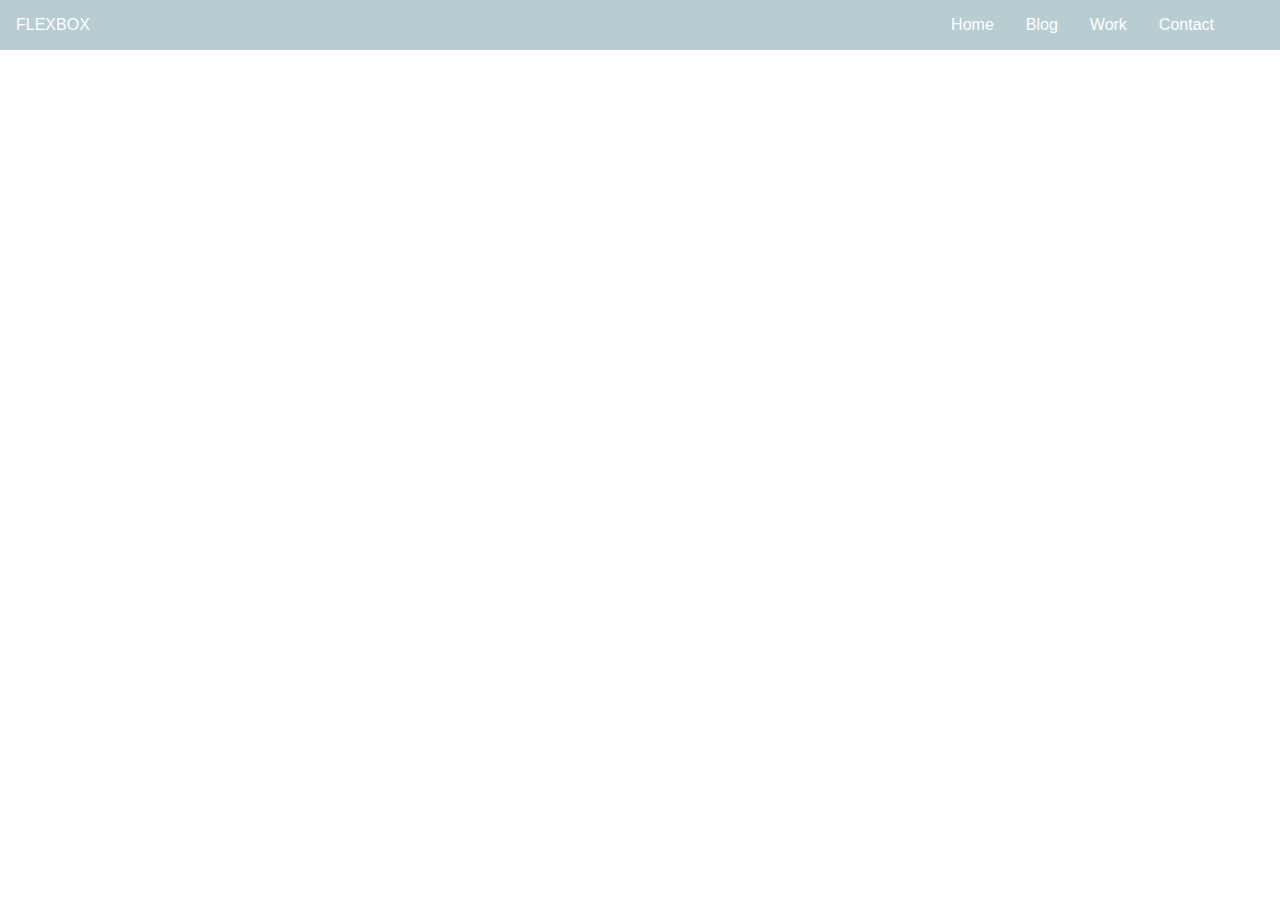
<file: 1/index.html>
<!DOCTYPE html>
<html lang="en">
  <head>
    <meta charset="UTF-8" />
    <meta name="viewport" content="width=device-width, initial-scale=1.0" />
    <link rel="stylesheet" href="./assets/css/styles.css" />
    <title>Document</title>
  </head>
  <body>
    <section>
      <nav>
        <p>FLEXBOX</p>
        <p>
          <a href="">Home</a>
          <a href="">Blog</a>
          <a href="">Work</a>
          <a href="">Contact</a>
        </p>
      </nav>
    </section>
  </body>
</html>
</file>
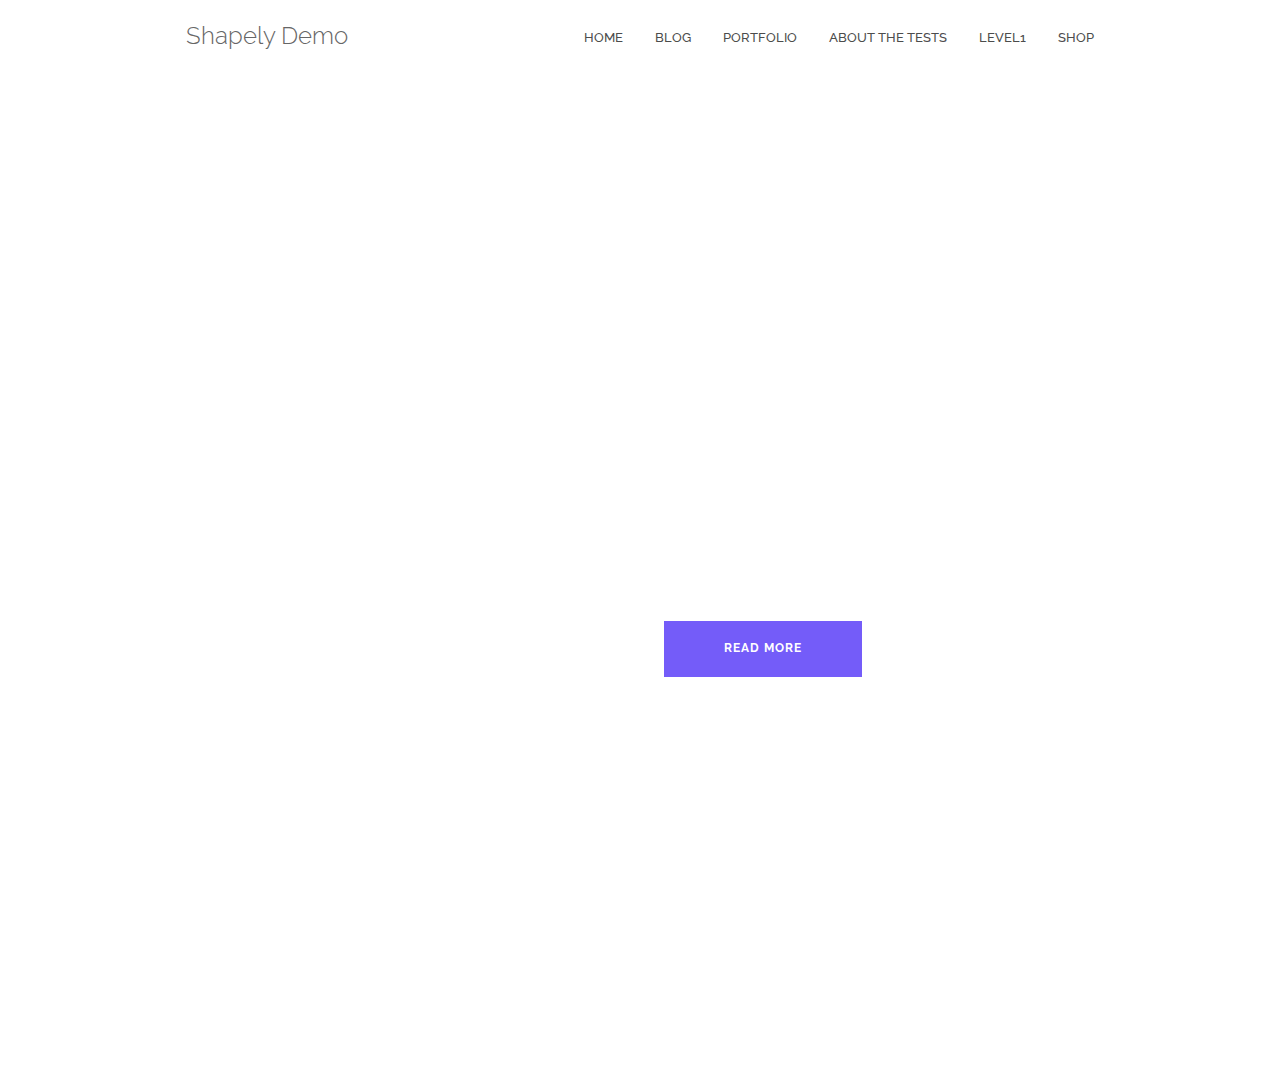
<file: 2/index.html>
<!DOCTYPE html>
<html lang="de">
  <head>
    <meta charset="UTF-8" />
    <meta name="viewport" content="width=device-width, initial-scale=1.0" />
    <link rel="stylesheet" href="./assets/css/styles.css" />
    <title>Document</title>
  </head>
  <body>
    <header>
      <nav>
        <a href="#" class="logo">Shapely Demo</a>
        <ul>
          <li><a href="#home">HOME</a></li>
          <li><a href="#blog">BLOG</a></li>
          <li><a href="#portfolio">PORTFOLIO</a></li>
          <li><a href="#About-the-tests">ABOUT THE TESTS</a></li>
          <li><a href="#LEVEL1">LEVEL1 </a></li>
          <li><a href="#SHOP">SHOP </a></li>
        </ul>
      </nav>
      <section class="bildhead">
        <h1>We Change Everything WordPress</h1>
        <p>This is the only WordPress theme you will ever want to use.</p>
        <div>
          <a href="" class="down picture">download now</a
          ><a href="" class="read picture">read more</a>
        </div>
      </section>
    </header>
  </body>
</html>
</file>
<file: 1/assets/css/styles.css>
* {
  margin: 0;
  padding: 0;
  box-sizing: border-box;
  font-family: sans-serif;
}
section {
  background: url(https://images.unsplash.com/photo-1679678691006-3afa56204979?ixlib=rb-4.0.3&ixid=M3wxMjA3fDF8MHxwaG90by1wYWdlfHx8fGVufDB8fHx8fA%3D%3D&auto=format&fit=crop&w=2938&q=80)
    no-repeat;
  background-size: cover;
  height: 100vh;
}
nav {
  display: flex;
  background: rgba(97, 145, 158, 0.46);
  justify-content: space-between;
  padding: 1rem;
}
p {
  display: flex;
  color: white;
  gap: 2rem;
  margin-right: 50px;
}
a {
  display: flex;
  text-decoration: none;
  color: white;
  gap: 1rem;
}
</file>
<file: 2/assets/css/styles.css>
@font-face {
  font-family: "rale";
  src: url(./../fonts/Raleway-VariableFont_wght.ttf);
}
* {
  margin: 0;
  padding: 0;
  box-sizing: border-box;
  font-family: "rale";
}
a {
  text-decoration: none;
  color: black;
  transition: 0.5s;
}
header {
  color: white;
}
nav {
  display: flex;
  background: white;
  justify-content: space-between;
  align-items: center;
  padding: 10px 186px 11px 186px;
  position: sticky;
  top: 0;
}
ul {
  list-style: none;
  display: flex;
  gap: 2rem;
}
a.logo {
  color: #666666;
  font-size: 1.5rem;
  line-height: 3.25rem;
  font-weight: 300;
}
a.logo:hover {
  color: #333333;
}
header h1 {
  font-size: 3.75rem;
  line-height: 4rem;
  font-weight: 400;
}
header p {
  font-size: 0.875rem;
  line-height: 1.5rem;
  font-weight: 400;
}

nav a {
  color: #4c4c4c;
  font-size: 0.8125rem;
  font-weight: 500;
}
nav a:hover {
  color: #337ab7;
}
section.bildhead {
  background: url(https://s3-alpha-sig.figma.com/img/0c35/f846/38e75180597332d03d601c4abfcc1940?Expires=1696809600&Signature=gWKj-PiNgtnrHg0M1aVc0aQO7WS~[base64]~IF2lIouV-UMXgoKO5Dcn~7o4DkXFWB1XuZ3i-e2s0AIKGMrp6MVhVTpqxmlxMNTXXnHkOBqT-mfdf~kaNIwA__&Key-Pair-Id=APKAQ4GOSFWCVNEHN3O4)
    no-repeat;
  background-size: contain;
  height: 1000px;
  display: flex;
  flex-direction: column;
  justify-content: center;
  align-items: center;
  gap: 2rem;
}
a.picture {
  color: white;
  text-decoration: none;
  text-transform: uppercase;
  font-size: 0.75rem;
  letter-spacing: 1px;
  line-height: 1.5rem;
  font-weight: 700;
  padding: 15px 60px;
}
a.down {
  border: 1px solid white;
}
a.down:hover {
  background-color: white;
  color: black;
}
a.read {
  background-color: #745cf9;
}
a.read:hover {
  background-color: #2f0bf8;
}
.bildhead div {
  display: flex;
  gap: 4px;
}
</file>
